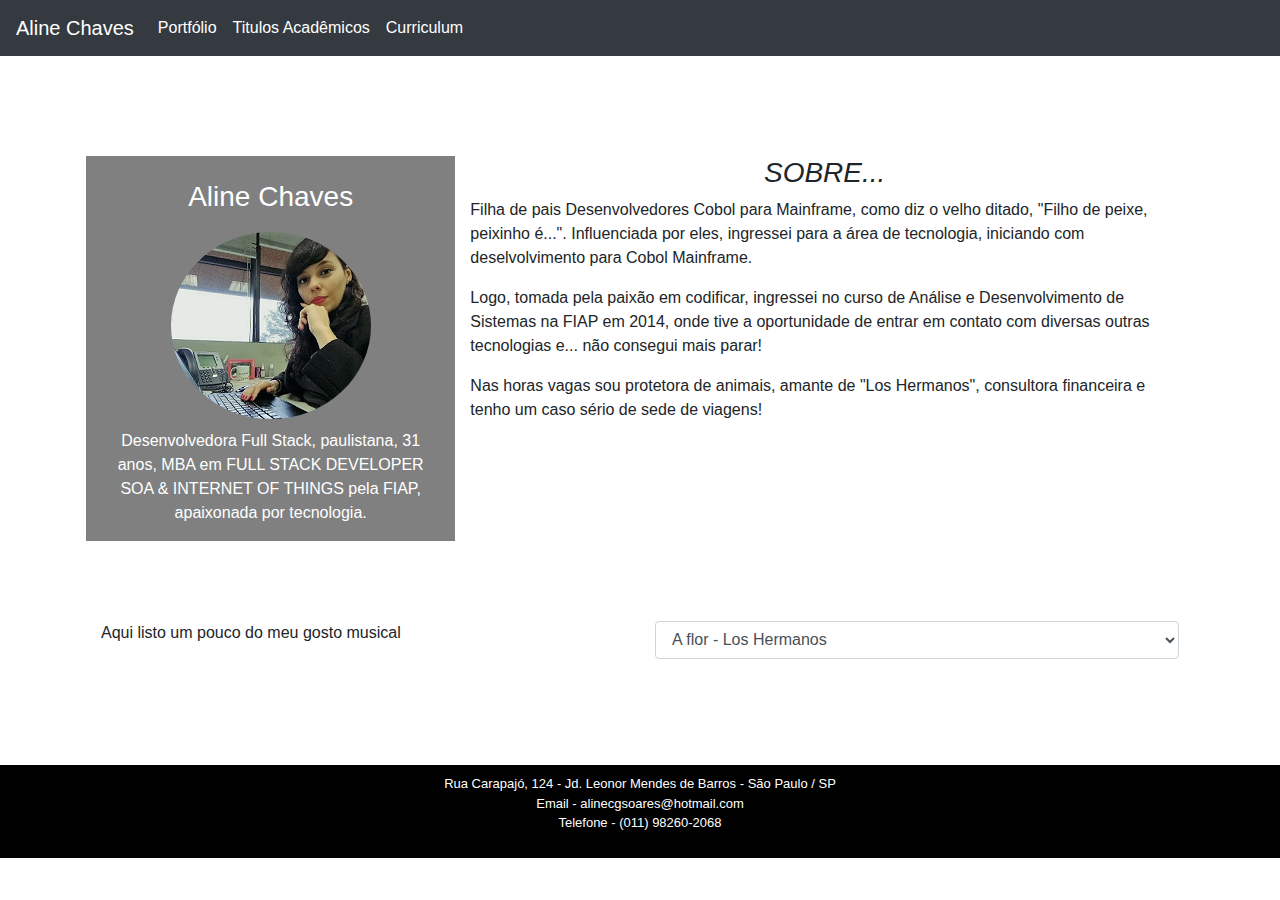
<file: index.html>
<head>
    <meta charset="UTF-8">
    <meta name="viewport" content="width=device-width, initial-scale=1.0">
    <meta http-equiv="X-UA-Compatible" content="ie=edge">
    <title>Document</title>
    <link rel="stylesheet" href="https://stackpath.bootstrapcdn.com/bootstrap/4.1.1/css/bootstrap.min.css">
    <link rel="stylesheet" href="css/estilos.css">
</head>

<body>

    <iframe src="navbar.html" name="iframe_nb" id="iframe" height="10%"></iframe>
    <iframe src="perfil.html" name="iframe_bd" id="iframe" height="75%"></iframe>
    <iframe src="footer.html" name="iframe_ft" id="iframe" height="15%"></iframe>

</body>
</file>
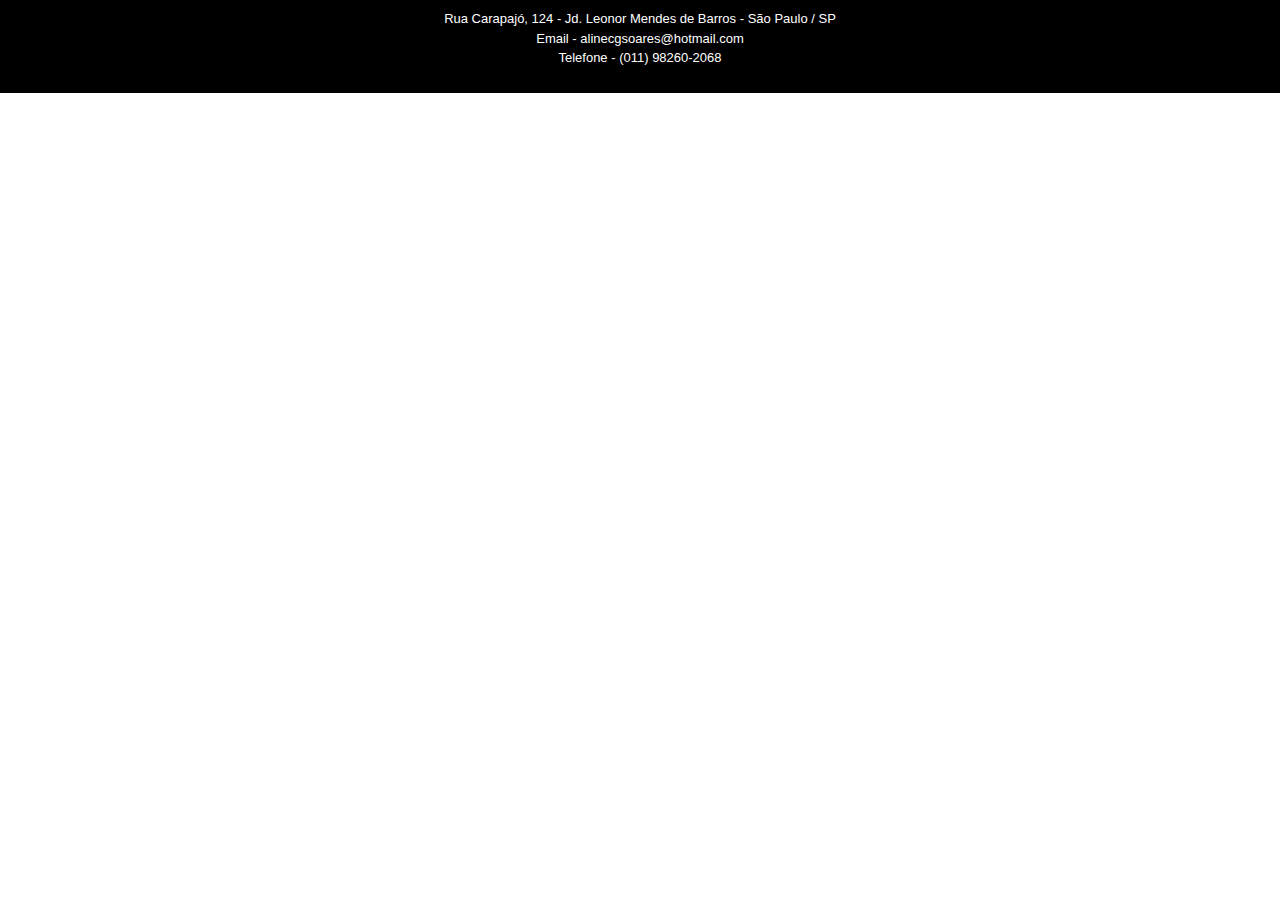
<file: footer.html>
<!DOCTYPE html>
<html lang="en">

<head>
    <meta charset="UTF-8">
    <meta name="viewport" content="width=device-width, initial-scale=1.0">
    <meta http-equiv="X-UA-Compatible" content="ie=edge">
    <link rel="stylesheet" href="https://stackpath.bootstrapcdn.com/bootstrap/4.1.1/css/bootstrap.min.css">
    <link rel="stylesheet" href="css/estilos.css">
</head>

<body>

    <footer class="footer">
        <p>
            Rua Carapajó, 124 - Jd. Leonor Mendes de Barros - São Paulo / SP
            <br /> Email - alinecgsoares@hotmail.com
            <br /> Telefone - (011) 98260-2068
        </p>
    </footer>
    <script src="https://code.jquery.com/jquery-3.3.1.min.js"></script>
    <script src="https://cdnjs.cloudflare.com/ajax/libs/popper.js/1.14.3/umd/popper.min.js">
    </script>
    <script src="https://stackpath.bootstrapcdn.com/bootstrap/4.1.1/js/bootstrap.min.js">
    </script>
    <script src="js/musicas.js"></script>
</body>

</html>
</file>
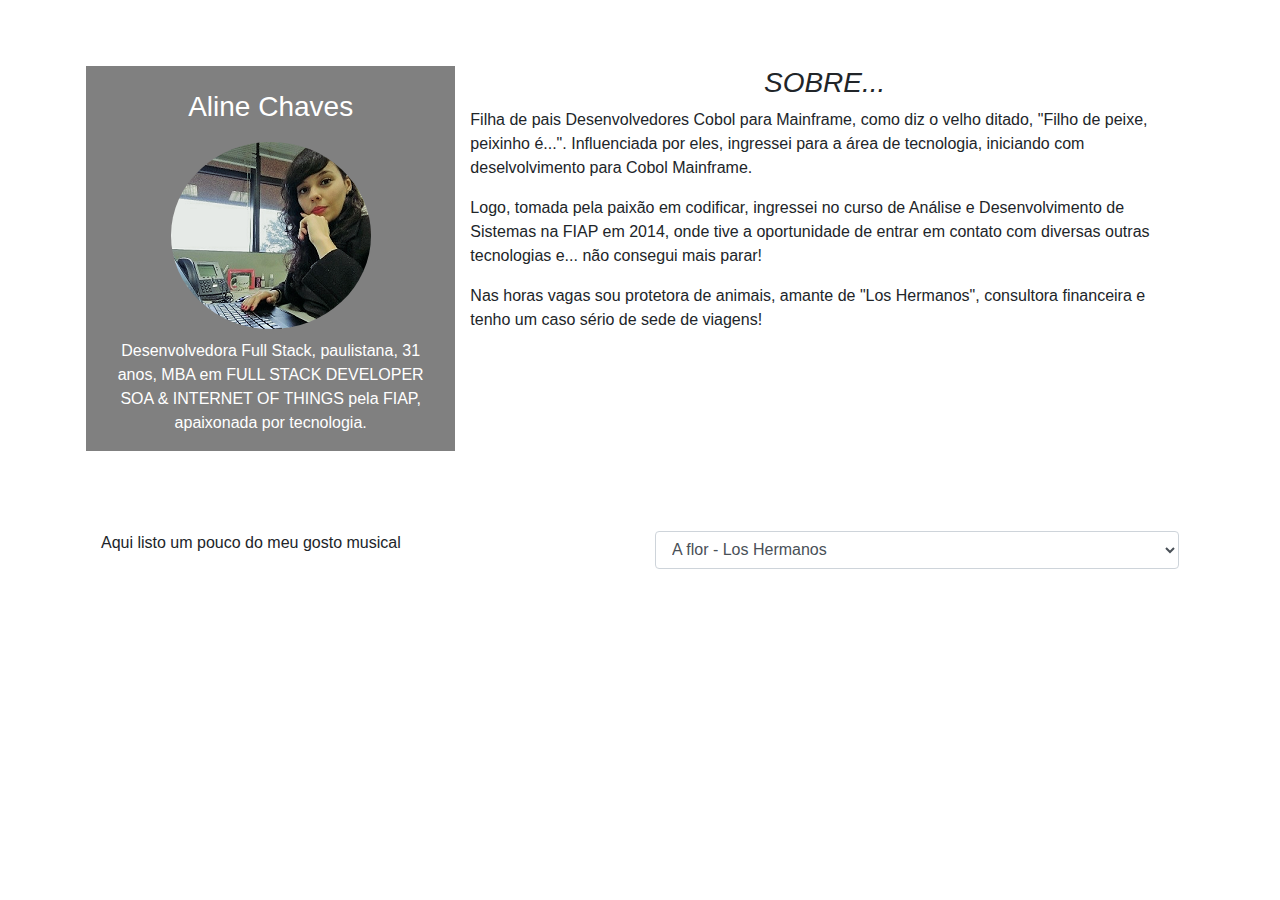
<file: perfil.html>
<!DOCTYPE html>
<html lang="en">

<head>
    <meta charset="UTF-8">
    <meta name="viewport" content="width=device-width, initial-scale=1.0">
    <meta http-equiv="X-UA-Compatible" content="ie=edge">
    <link rel="stylesheet" href="https://stackpath.bootstrapcdn.com/bootstrap/4.1.1/css/bootstrap.min.css">
    <link rel="stylesheet" href="css/estilos.css">
</head>

<body>
    <div class="container body-content clearfix margin-sup">
        <section id="portfolio" class="shadow-lg p-3 mb-5 bg-white rounded">
            <div class="row center-image">
                <div class="col-md-4" id="perfil">
                    <br />
                    <h3>Aline Chaves</h3>
                    <img src="image/aline.png" class="rounded-circle margin-image" />
                    <p>Desenvolvedora Full Stack, paulistana, 31 anos, MBA em FULL STACK DEVELOPER SOA & INTERNET OF THINGS
                        pela FIAP, apaixonada por tecnologia.</p>
                </div>
                <div class="col-md-8" id="left">
                    <h3 id="center">
                        <i>SOBRE...</i>
                    </h3>
                    <p>Filha de pais Desenvolvedores Cobol para Mainframe, como diz o velho ditado, "Filho de peixe, peixinho
                        é...". Influenciada por eles, ingressei para a área de tecnologia, iniciando com deselvolvimento
                        para Cobol Mainframe.</p>
                    <p>Logo, tomada pela paixão em codificar, ingressei no curso de Análise e Desenvolvimento de Sistemas na
                        FIAP em 2014, onde tive a oportunidade de entrar em contato com diversas outras tecnologias e...
                        não consegui mais parar!</p>
                    <p>Nas horas vagas sou protetora de animais, amante de "Los Hermanos", consultora financeira e tenho um
                        caso sério de sede de viagens! </p>

                </div>
            </div>
        </section>
        <section id="musicas" class="shadow-lg p-3 mb-5 bg-white rounded">
            <fieldset class="form-group">
                <div class="row">
                    <legend class="col-form-label col-sm-6 pt-0">
                        Aqui listo um pouco do meu gosto musical</legend>
                    <div class="col-sm-6">
                        <select id="listaMusicas" class="form-control">
                        </select>
                    </div>
                </div>
            </fieldset>
        </section>
        <br/>
    </div>


    <script src="https://code.jquery.com/jquery-3.3.1.min.js"></script>
    <script src="https://cdnjs.cloudflare.com/ajax/libs/popper.js/1.14.3/umd/popper.min.js">
    </script>
    <script src="https://stackpath.bootstrapcdn.com/bootstrap/4.1.1/js/bootstrap.min.js">
    </script>
    <script src="js/musicas.js"></script>
</body>

</html>
</file>
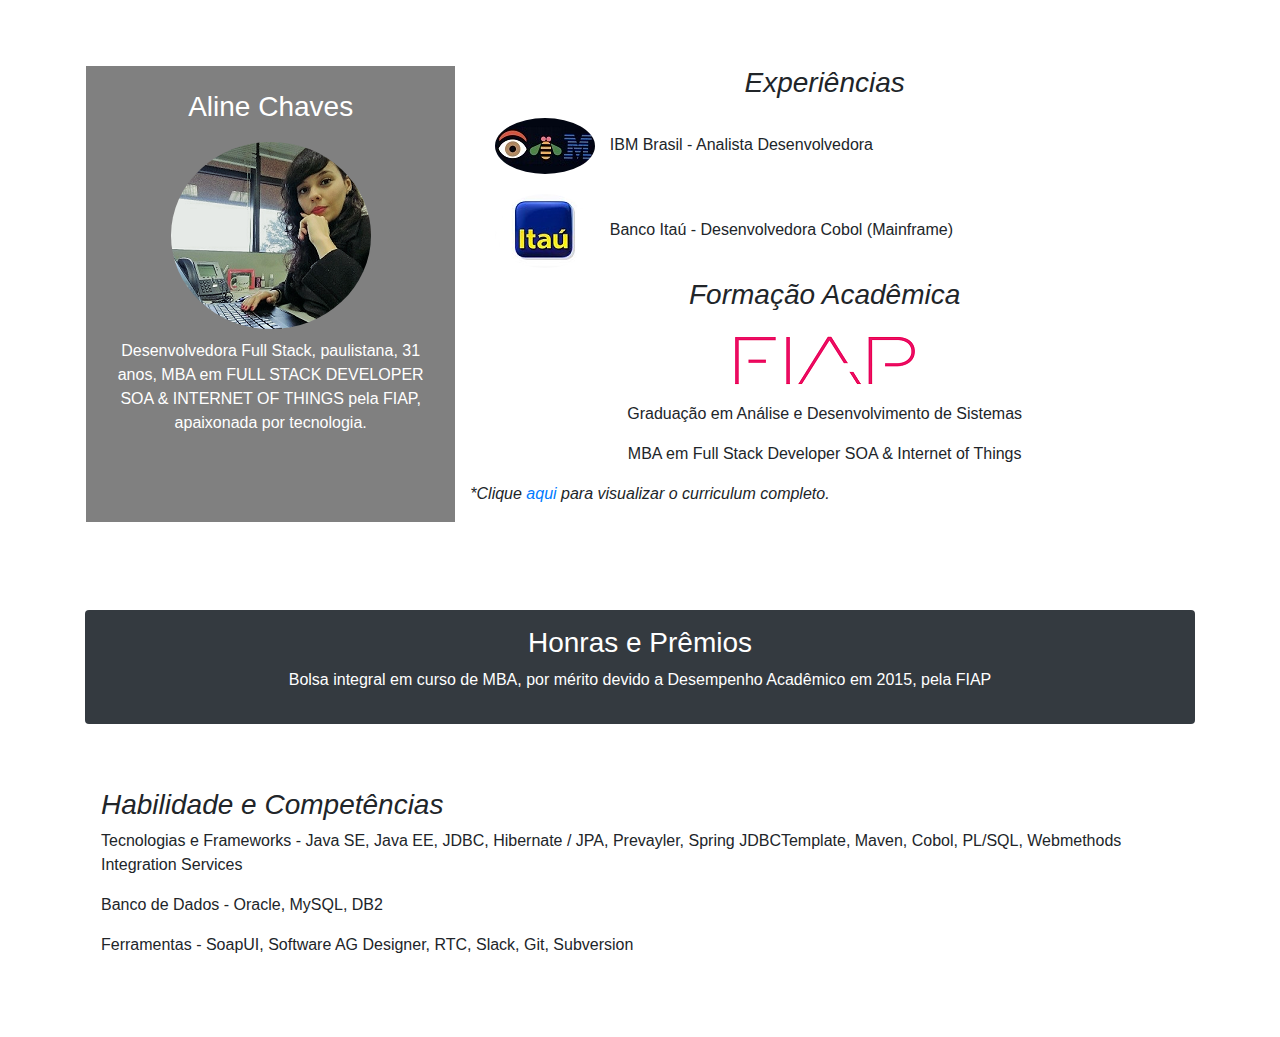
<file: portfolio.html>
<!DOCTYPE html>
<html lang="en">

<head>
    <meta charset="UTF-8">
    <meta name="viewport" content="width=device-width, initial-scale=1.0">
    <meta http-equiv="X-UA-Compatible" content="ie=edge">
    <title>Document</title>
    <link rel="stylesheet" href="https://stackpath.bootstrapcdn.com/bootstrap/4.1.1/css/bootstrap.min.css">
    <link rel="stylesheet" href="css/estilos.css">
</head>

<body>
    <div class="container body-content clearfix margin-sup">
        <section id="portfolio" class="shadow-lg p-3 mb-5 bg-white rounded">
            <div class="row center-image">
                <div class="col-md-4" id="perfil">
                    <br />
                    <h3>Aline Chaves</h3>
                    <img src="image/aline.png" class="rounded-circle margin-image" />
                    <p>Desenvolvedora Full Stack, paulistana, 31 anos, MBA em FULL STACK DEVELOPER SOA & INTERNET OF THINGS
                        pela FIAP, apaixonada por tecnologia.</p>
                </div>
                <div class="col-md-8">
                    <h3>
                        <i>Experiências</i>
                    </h3>
                    <div>
                        <div class="col-md-12" id="left">
                            <img src="image/eye_bee_m.jpg" class="rounded-circle margin-image" /> IBM Brasil - Analista Desenvolvedora
                        </div>
                        <div class="col-md-12" id="left">
                            <img src="image/itau.jpg" class="rounded-circle margin-image" /> Banco Itaú - Desenvolvedora Cobol (Mainframe)
                        </div>
                    </div>
                    <h3>
                        <i>Formação Acadêmica</i>
                    </h3>
                    <div class="col-md-12" id="center">
                        <img src="image/fiap.png" class="rounded margin-image" />
                        <p>Graduação em Análise e Desenvolvimento de Sistemas</p>
                        <p>MBA em Full Stack Developer SOA & Internet of Things</p>
                    </div>

                    <i>
                        <p id="left">
                            *Clique
                            <a href="https://www.visualcv.com/aline-chaves">aqui</a> para visualizar o curriculum completo.
                        </p>
                    </i>
                </div>
            </div>
        </section>
        <br/>
        <section id="premios" class="shadow-lg p-3 mb-5 bg-dark rounded">
            <h3>Honras e Prêmios</h3>
            <p>Bolsa integral em curso de MBA, por mérito devido a Desempenho Acadêmico em 2015, pela FIAP</p>
        </section>
        <section id="habilidades" class="shadow-lg p-3 mb-5 bg-white rounded">
            <div>
                <h3>
                    <i>Habilidade e Competências</i>
                </h3>
                <p>Tecnologias e Frameworks - Java SE, Java EE, JDBC, Hibernate / JPA, Prevayler, Spring JDBCTemplate, Maven,
                    Cobol, PL/SQL, Webmethods Integration Services</p>
                <p>Banco de Dados - Oracle, MySQL, DB2</p>
                <p>Ferramentas - SoapUI, Software AG Designer, RTC, Slack, Git, Subversion</p>
            </div>
        </section>
    </div>


    <script src="https://code.jquery.com/jquery-3.3.1.min.js"></script>
    <script src="https://cdnjs.cloudflare.com/ajax/libs/popper.js/1.14.3/umd/popper.min.js">
    </script>
    <script src="https://stackpath.bootstrapcdn.com/bootstrap/4.1.1/js/bootstrap.min.js">
    </script>
    <script src="js/musicas.js"></script>
</body>

</html>
</file>
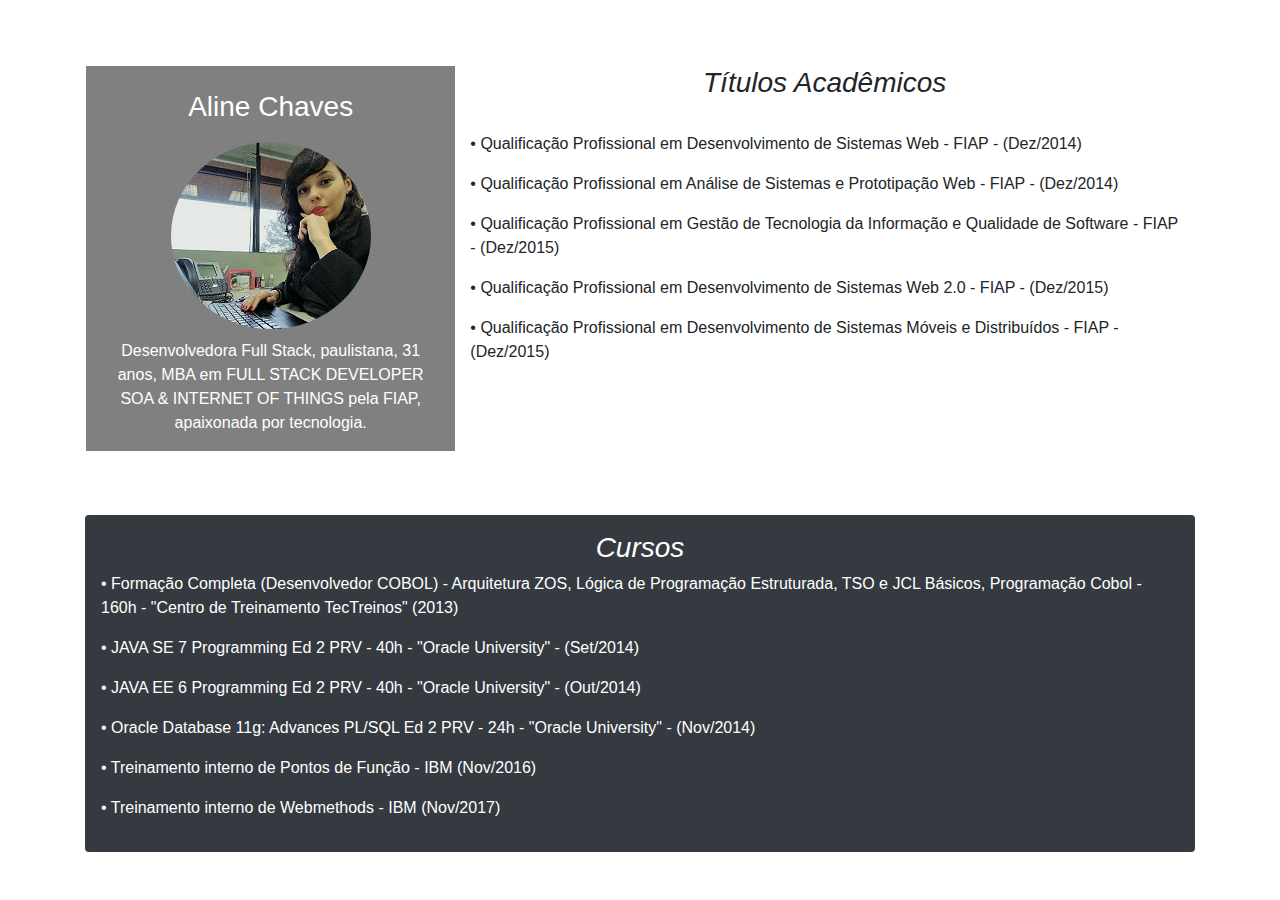
<file: titulos.html>
<!DOCTYPE html>
<html lang="en">

<head>
    <meta charset="UTF-8">
    <meta name="viewport" content="width=device-width, initial-scale=1.0">
    <meta http-equiv="X-UA-Compatible" content="ie=edge">
    <title>Document</title>
    <link rel="stylesheet" href="https://stackpath.bootstrapcdn.com/bootstrap/4.1.1/css/bootstrap.min.css">
    <link rel="stylesheet" href="css/estilos.css">
</head>

<body>

    <div class="container body-content clearfix margin-sup">
        <section id="portfolio" class="shadow-lg p-3 mb-5 bg-white rounded">
            <div class="row center-image">
                <div class="col-md-4" id="perfil">
                    <br />
                    <h3>Aline Chaves</h3>
                    <img src="image/aline.png" class="rounded-circle margin-image" />
                    <p>Desenvolvedora Full Stack, paulistana, 31 anos, MBA em FULL STACK DEVELOPER SOA & INTERNET OF THINGS
                        pela FIAP, apaixonada por tecnologia.</p>
                </div>
                <div class="col-md-8" id="left">
                    <i>
                        <h3 id="center">
                            Títulos Acadêmicos
                        </h3>
                    </i>
                    <br/>
                    <p>• Qualificação Profissional em Desenvolvimento de Sistemas Web - FIAP - (Dez/2014)</p>
                    <p>• Qualificação Profissional em Análise de Sistemas e Prototipação Web - FIAP - (Dez/2014)</p>
                    <p>• Qualificação Profissional em Gestão de Tecnologia da Informação e Qualidade de Software - FIAP - (Dez/2015)</p>
                    <p>• Qualificação Profissional em Desenvolvimento de Sistemas Web 2.0 - FIAP - (Dez/2015)</p>
                    <p>• Qualificação Profissional em Desenvolvimento de Sistemas Móveis e Distribuídos - FIAP - (Dez/2015)</p>
                </div>
            </div>
        </section>

        <section id="cursos" class="shadow-lg p-3 mb-5 bg-dark rounded">
            <i>
                <h3 id="center">Cursos</h3>
            </i>
            <p>• Formação Completa (Desenvolvedor COBOL) - Arquitetura ZOS, Lógica de Programação Estruturada, TSO e JCL Básicos,
                Programação Cobol - 160h - "Centro de Treinamento TecTreinos" (2013)</p>
            <p>• JAVA SE 7 Programming Ed 2 PRV - 40h - "Oracle University" - (Set/2014) </p>
            <p>• JAVA EE 6 Programming Ed 2 PRV - 40h - "Oracle University" - (Out/2014)</p>
            <p>• Oracle Database 11g: Advances PL/SQL Ed 2 PRV - 24h - "Oracle University" - (Nov/2014) </p>
            <p>• Treinamento interno de Pontos de Função - IBM (Nov/2016) </p>
            <p>• Treinamento interno de Webmethods - IBM (Nov/2017)</p>
        </section>
    </div>


    <script src="https://code.jquery.com/jquery-3.3.1.min.js"></script>
    <script src="https://cdnjs.cloudflare.com/ajax/libs/popper.js/1.14.3/umd/popper.min.js">
    </script>
    <script src="https://stackpath.bootstrapcdn.com/bootstrap/4.1.1/js/bootstrap.min.js">
    </script>
    <script src="js/musicas.js"></script>
</body>

</html>
</file>
<file: css/estilos.css>
.margin-sup {
    margin-top: 50px;
}

.center-image {
    text-align: center;
}

.margin-image {
    margin: 10px;
}

.footer {
    bottom: 0;
    width: 100%;
    text-align: center;
    padding: 9px;
    background-color:black;
    color: white;
    font-size: small;
}

.thumb {
    background-color: #CCC;
    background-image: url('aline.png');
    background-position: center center;
    background-repeat: no-repeat;
    border: 1px solid #000;
    margin: 5px;
    width: 433px;
    height: 333px;
}
 
#left {
    text-align: left;
}
#center {
    text-align: center;
}

#perfil{
    background-color: gray;
    color: white;
}

#premios{
    background-color: gray;
    color: white;
    text-align: center;
}

#cursos{
    background-color: gray;
    color: white;
    text-align: left;
}

#iframe{
    width: 100%;
    border: none;
}
</file>
